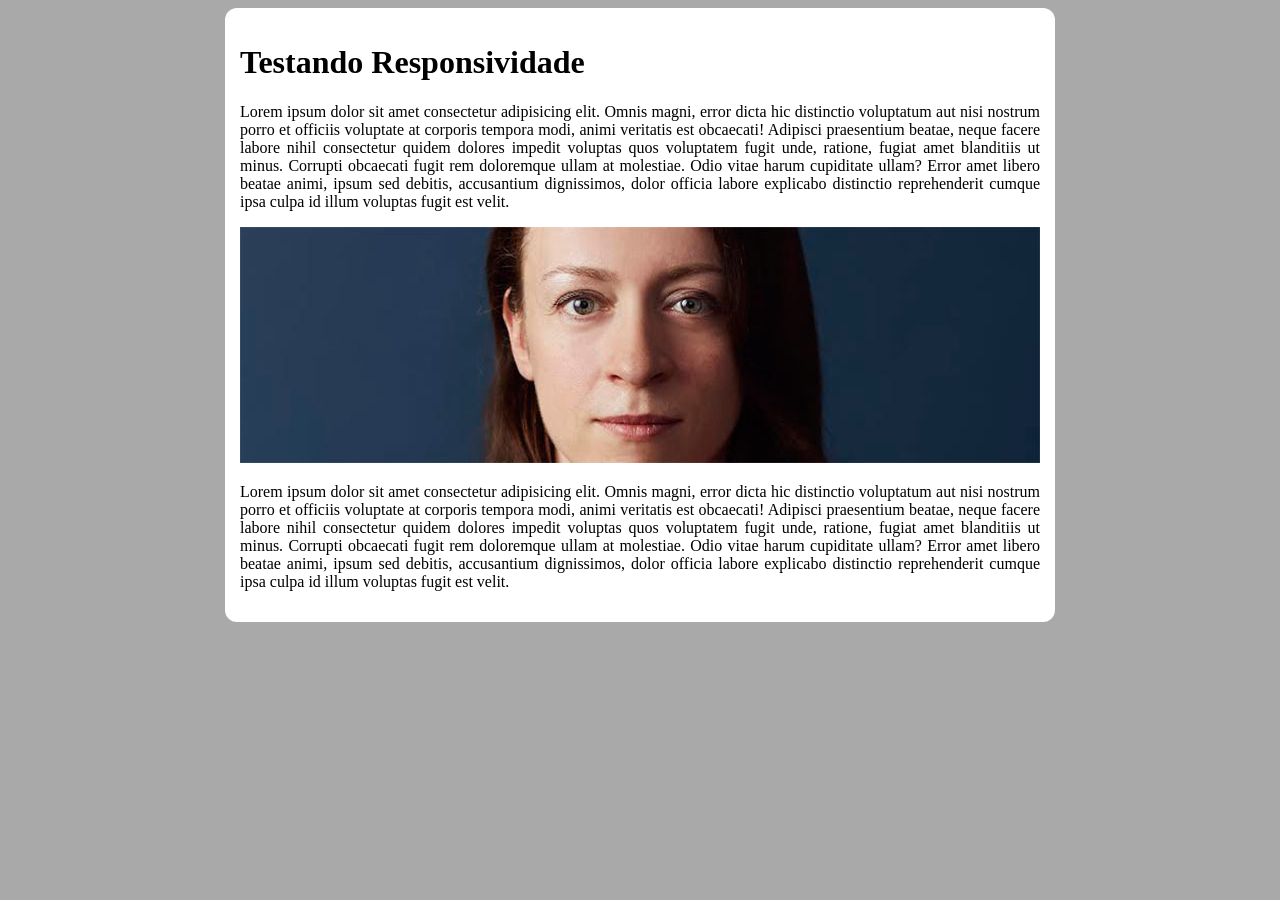
<file: responsivo.html>
<!DOCTYPE html>
<html lang="pt-br">
<head>
    <meta charset="UTF-8">
    <meta http-equiv="X-UA-Compatible" content="IE=edge">
    <meta name="viewport" content="width=device-width, initial-scale=1.0">
    <title>Tornando um Site responsivo</title>
    <style>
        body {
            background: darkgrey;
        }
        main {
            background: #fff;
            border-radius: 12px;
            padding: 15px;
            max-width: 800px;
            min-width: 320px;
            margin: auto;
        }
        p {
            text-align: justify;
        }
        img {
            width: 100%;
        }
    </style>
</head>
<body>
    <main>
        <h1>
            Testando Responsividade
        </h1>
        <p>
            Lorem ipsum dolor sit amet consectetur adipisicing elit. Omnis magni, error dicta hic distinctio voluptatum aut nisi nostrum porro et officiis voluptate at corporis tempora modi, animi veritatis est obcaecati!
            Adipisci praesentium beatae, neque facere labore nihil consectetur quidem dolores impedit voluptas quos voluptatem fugit unde, ratione, fugiat amet blanditiis ut minus. Corrupti obcaecati fugit rem doloremque ullam at molestiae.
            Odio vitae harum cupiditate ullam? Error amet libero beatae animi, ipsum sed debitis, accusantium dignissimos, dolor officia labore explicabo distinctio reprehenderit cumque ipsa culpa id illum voluptas fugit est velit.
        </p>
        <picture>
            <source media="(max-width:800px)" srcset="pacote-projeto-d010/imagens/irina-blok-pq.jpg">
            <img src="pacote-projeto-d010/imagens/irina-blok.jpg" alt="Irina-Blok">
        </picture>
        <p>
            Lorem ipsum dolor sit amet consectetur adipisicing elit. Omnis magni, error dicta hic distinctio voluptatum aut nisi nostrum porro et officiis voluptate at corporis tempora modi, animi veritatis est obcaecati!
            Adipisci praesentium beatae, neque facere labore nihil consectetur quidem dolores impedit voluptas quos voluptatem fugit unde, ratione, fugiat amet blanditiis ut minus. Corrupti obcaecati fugit rem doloremque ullam at molestiae.
            Odio vitae harum cupiditate ullam? Error amet libero beatae animi, ipsum sed debitis, accusantium dignissimos, dolor officia labore explicabo distinctio reprehenderit cumque ipsa culpa id illum voluptas fugit est velit.
        </p>
    </main>
</body>
</html>
</file>
